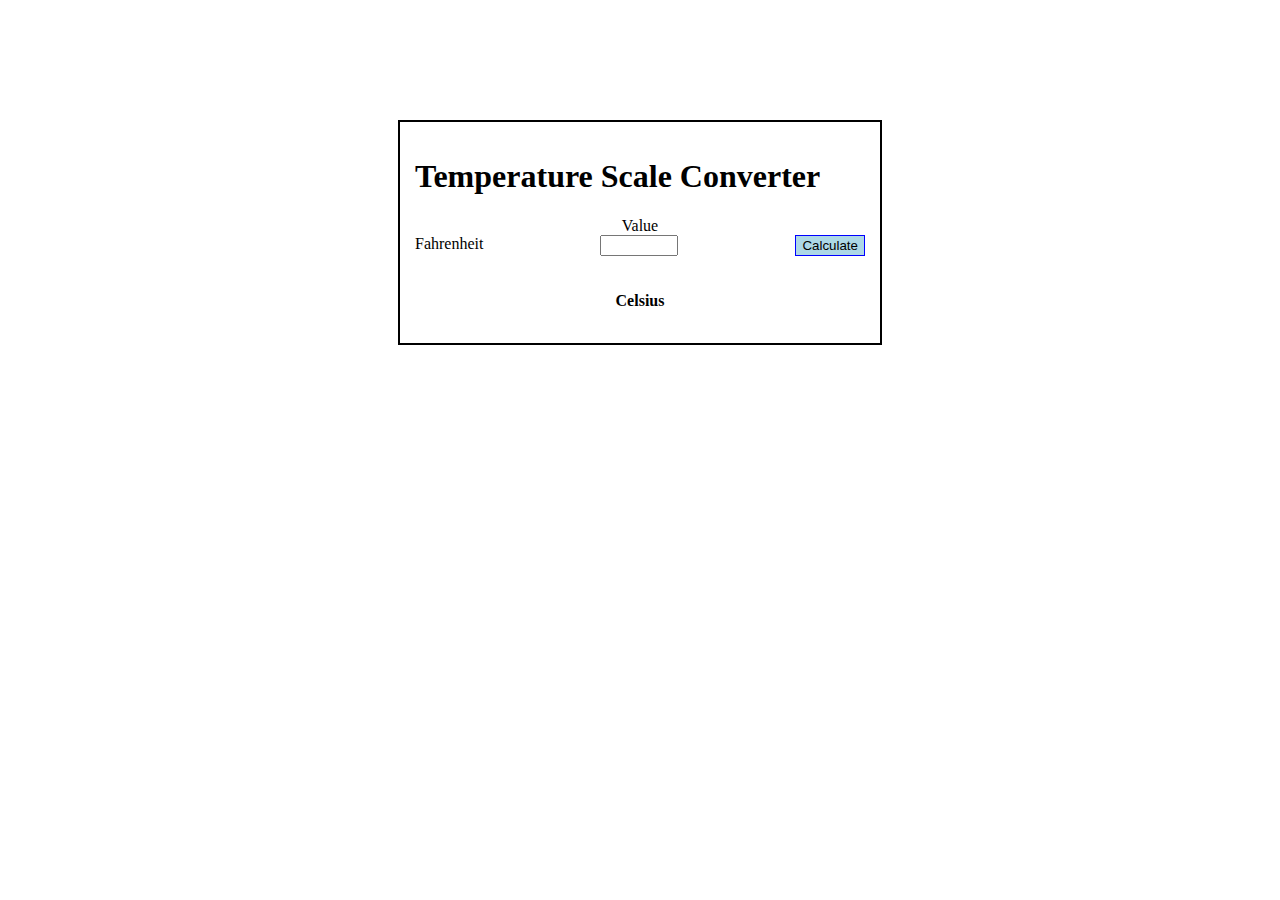
<file: index.html>
<!DOCTYPE html>
<html lang="en">
<head>
    <meta charset="UTF-8">
    <meta name="viewport" content="width=device-width, initial-scale=1.0">
    <title>Temp converter</title>
    <link rel="stylesheet" href="TSconverter.css">
</head>

<body>
    <div class="container">
        <h1 class="tmp">Temperature Scale Converter</h1>

        <div class="align">
            <label id="labelValue">Value</label>
        </div>

        <div class="fhr">
            <label>Fahrenheit</label>
            <input id="userInput" type="number" onchange="temperatureConverter(this.value)">
            <button id="btn">Calculate</button>
        </div>

        <br><br>

        <label class="align"><strong>Celsius</strong></label><br>
        <label id="outputCelsius" class="align"></label>

    </div>

<script src="TSconverter.js"></script>

</body>
</html>
</file>
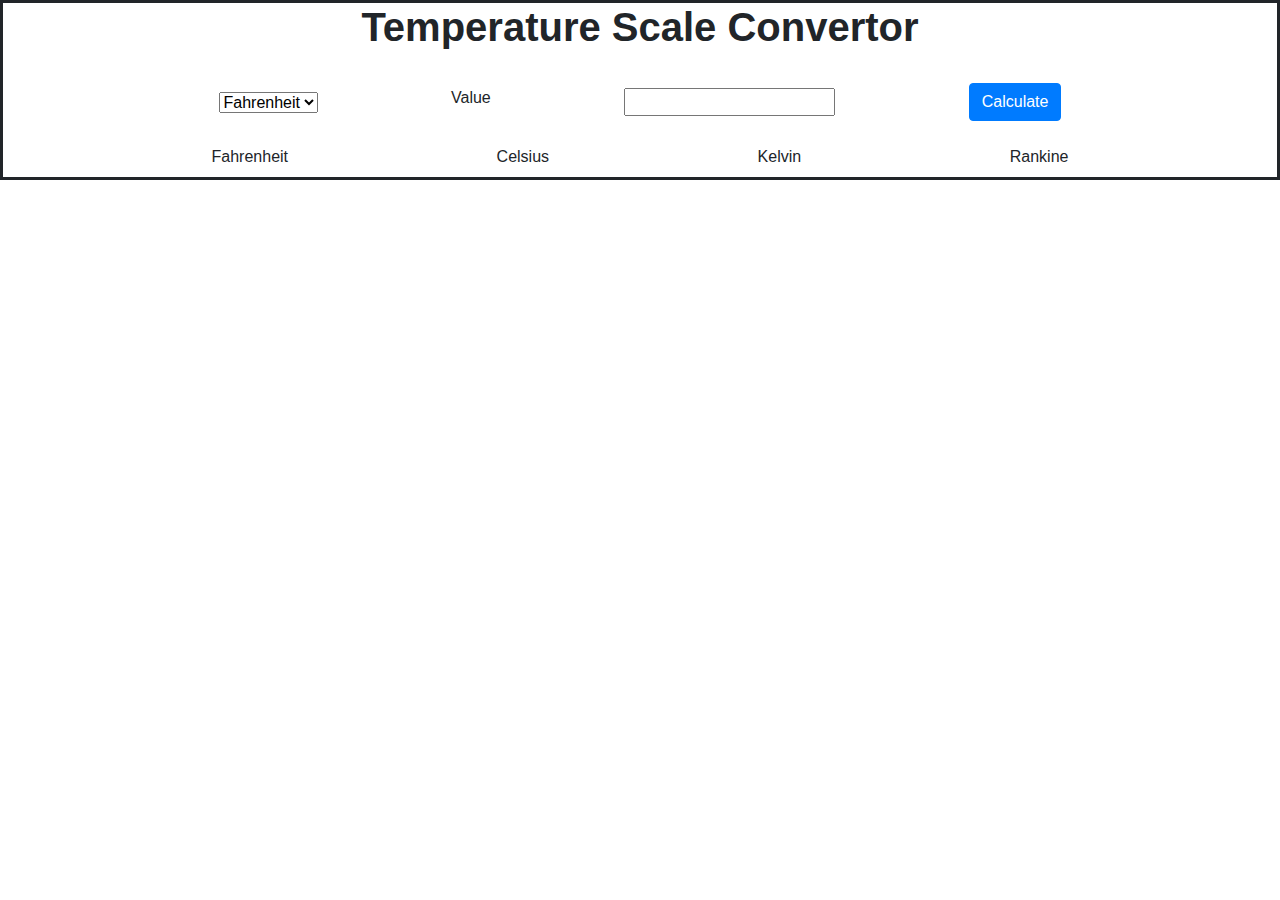
<file: root/index.html>
<!DOCTYPE html>
<html lang="en">

<head>
    <meta charset="UTF-8">
    <meta name="viewport" content="width=device-width, initial-scale=1.0">
    <title>Temp Converter</title>
    <link rel="stylesheet" href="style.css">
    <link rel="stylesheet" href="https://stackpath.bootstrapcdn.com/bootstrap/4.3.1/css/bootstrap.min.css"
        integrity="sha384-ggOyR0iXCbMQv3Xipma34MD+dH/1fQ784/j6cY/iJTQUOhcWr7x9JvoRxT2MZw1T" crossorigin="anonymous">
</head>

<body>
    <h1><strong>Temperature Scale Convertor</strong></h1>
    <br>
    <section class="container">
        <!--Created Different Scale Options  -->
        <select id="selectScale">
            <option value="Fahrenheit">Fahrenheit</option>
            <option value="Celsius">Celsius</option>
            <option value="Kelvin">Kelvin</option>
            <option value="Rankine">Rankine</option>
        </select>

        <label for="inputValue">Value</label>
        <!-- Able to use onchange -->
        <input id="inputValue" type="number" name="value">
        <!--onclick Event applied to button-->
        <button class="btn btn-rounded btn-primary" onclick="tempConvert()">Calculate</button>

    </section>
    <br>
    <!-- Created Class to adjust styling & added empty span for Conversion placement -->
    <div class="conversions">
        <label> Fahrenheit <span id="getFahrenheit"> </label>
        <label> Celsius <span id="getCelsius"> </label>
        <label> Kelvin <span id="getKelvin"> </label>
        <label> Rankine <span id="getRankine"> </label>
    </div>


    <script src="app.js"> </script>

</body>

</html>
</file>
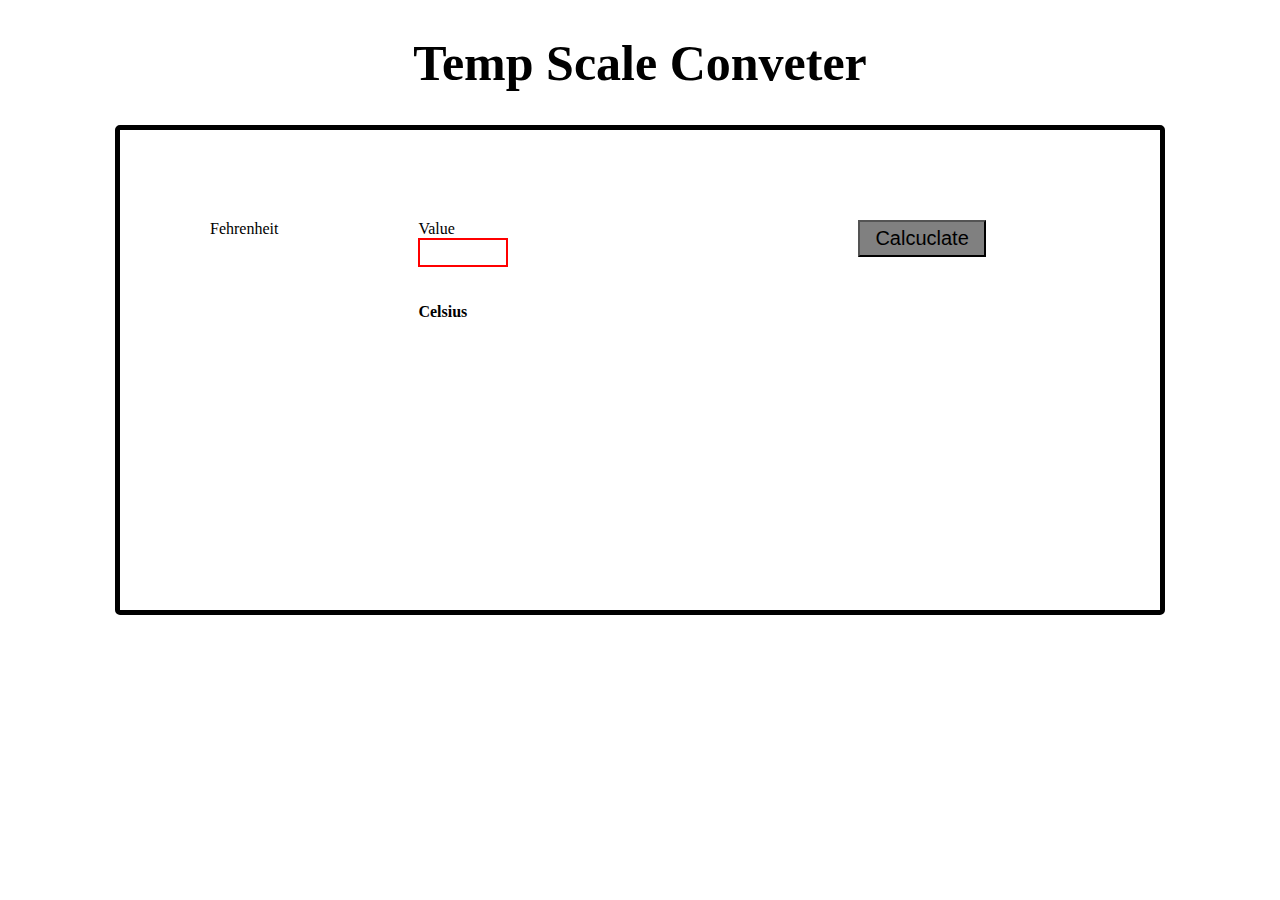
<file: tempcalc.html>
<!DOCTYPE html>
<html lang="en">
<head>
  <meta charset="UTF-8">
  <meta name="viewport" content="width=device-width, initial-scale=1.0">
  <title> Temp Scale Conveter</title>
  <link rel="stylesheet" href="tempcalc.css">
  
</head>
<body>
  <main>
    
      <h1 class = "bold">Temp Scale Conveter</h1>
      <div class ="row">
        <div class="column left">
          <!-- <input type ="radio" id="tempF" name ="tempButton"> -->
          <lable>Fehrenheit</lable>
        </div>
        <div class ="column middle">
          <lable class="value">Value</lable><br>

          <input type="text" id="fvalue"><br>
          <br>
          <br>
          <!-- <input type ="radio" id="tempC" name ="tempButton"> -->
          <label class="bold">Celsius</label>
          <h3 id="demo"></h3>
    
        </div>
        <div class="column right">
          <button onclick="calculater()">Calcuclate</button>
        </div>
      </div>
    
    
  </main>
  <script src="tempcalc.js"></script>
</body>
</html>
</file>
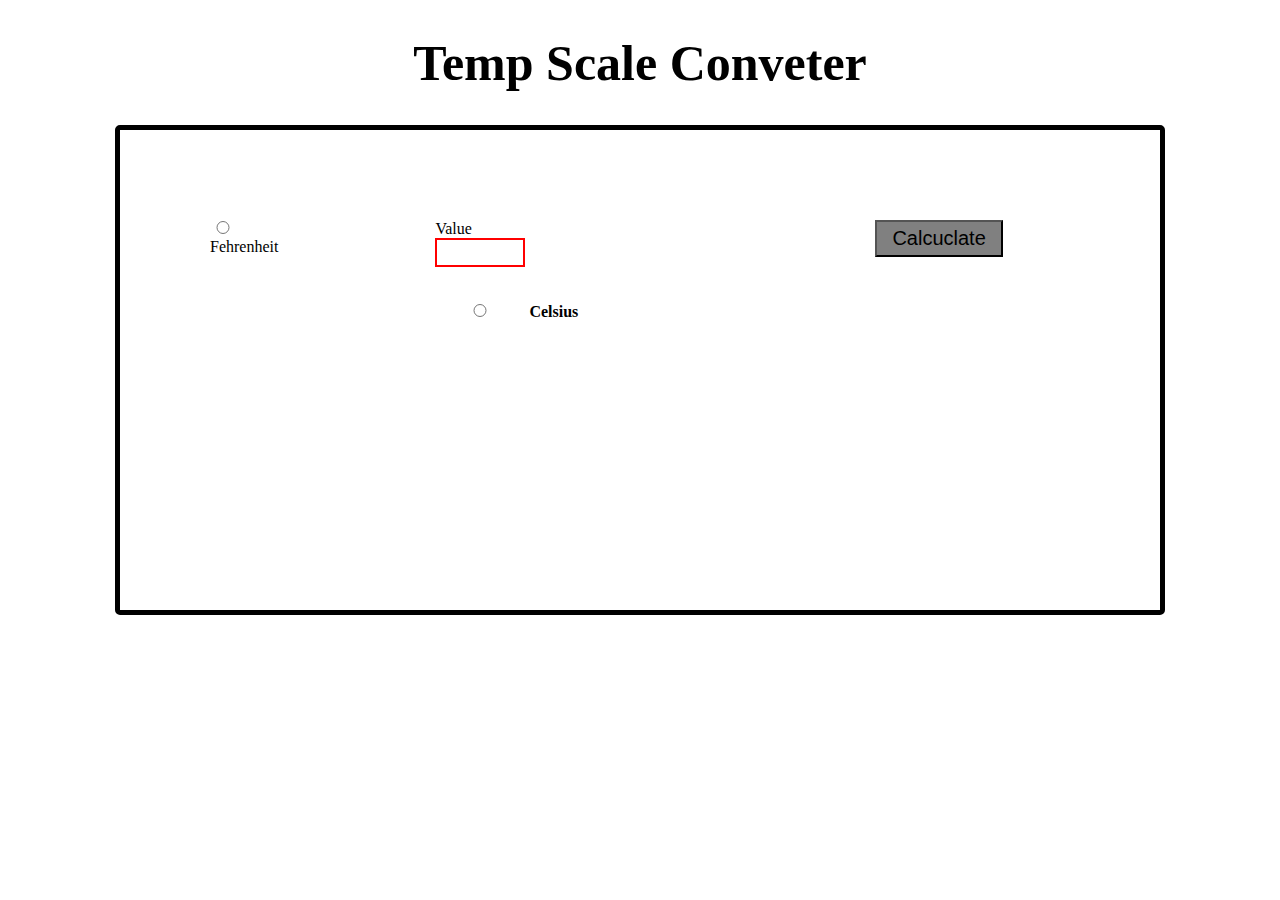
<file: viversa.html>
<!DOCTYPE html>
<html lang="en">
<head>
  <meta charset="UTF-8">
  <meta name="viewport" content="width=device-width, initial-scale=1.0">
  <title> Temp Scale Conveter</title>
  <link rel="stylesheet" href="tempcalc.css">
  
</head>
<body>
  <main>
    
      <h1 class = "bold">Temp Scale Conveter</h1>
      <div class ="row">
        <div class="column left">
          <input type ="radio" id="tempF" name ="tempButton" > 
          <lable>Fehrenheit</lable>
          <h3 id="demo1"></h3>
        </div>
        <div class ="column middle">
          <lable class="value">Value</lable><br>

          <input type="text" id="fvalue"><br>
          <br>
          <br>
          <input type ="radio" id="tempC" name ="temp2Button" > 
          <label class="bold">Celsius</label>
          <h3 id="demo"></h3>
    
        </div>
        <div class="column right">
          <button onclick="calculater()">Calcuclate</button>
        </div>
      </div>
    
    
  </main>
  <script src="viversacalc.js"></script>
</body>
</html>
</file>
<file: TSconverter.css>
.container {
    border: black solid 2px;
    display: flex;
    flex-direction: column;
    width: 450px;
    padding: 15px;
    margin-top: 120px;
    margin-left:auto;
    margin-right: auto;
    margin-bottom: auto;
}

.align{
    display: flex;
    align-items: center;
    justify-content: center;
  }

.fhr{
    display: flex;
    flex-wrap: nowrap;
    justify-content: space-between;
  }

.tmp{
    font-weight: bold;
  }

#btn {
    border: solid blue 1px;
    background-color: lightblue;
}

#userInput {
    width: 70px;
    text-align: center;
}
</file>
<file: root/style.css>
* {
  /* Set All Non Selectors To 0 Padding & Margin */
  padding: 0;
  margin: 0;
}

h1 {
  text-align: center;
}

body {
  border-style: solid;
}

.container {
  display: flex;
  flex-direction: row;
  justify-content: center;
  align-items: center;
  justify-content: space-evenly;
}

.conversions {
  display: flex;
  flex-direction: row;
  justify-content: center;
  align-items: center;
  justify-content: space-evenly;
}

/* Chrome, Safari, Edge, Opera Remove Arrows and Spinners */
input::-webkit-outer-spin-button,
input::-webkit-inner-spin-button {
  -webkit-appearance: none;
  margin: 0;
}

/* Firefox Remove Arrows and Spinners*/
#inputValue {
  -moz-appearance: textfield;
}
</file>
<file: tempcalc.css>
<style>
* {
  box-sizing: border-box;
}

.row {
    border-radius:5px;
    padding:20px;
    max-width:1000px;
    margin:auto;
    border:5px solid black;
}
h1 {
    font-size:50px;
    text-align: center;
}

button {
    padding :5px 15px;
    text-align:center;
    background-color:gray;
    font-size: 20px;
    font-style: strong; 

}

.bold {
    font-weight: bold;
}

.column {
    float: left;
    padding: 70px;
    height: 300px;
}


.middle {
    width: 30%;
  }
  
  .row:after {
    content: "";
    display: table;
    clear: both;
  }
  input {
      width: 30%;
      padding:5px 5px;
      margin:auto;
      box-sizing : border-box;
      border: 2px solid red;
      
   
  /* } .tempC {
       
    margin-right:100px;

  } */
</file>
